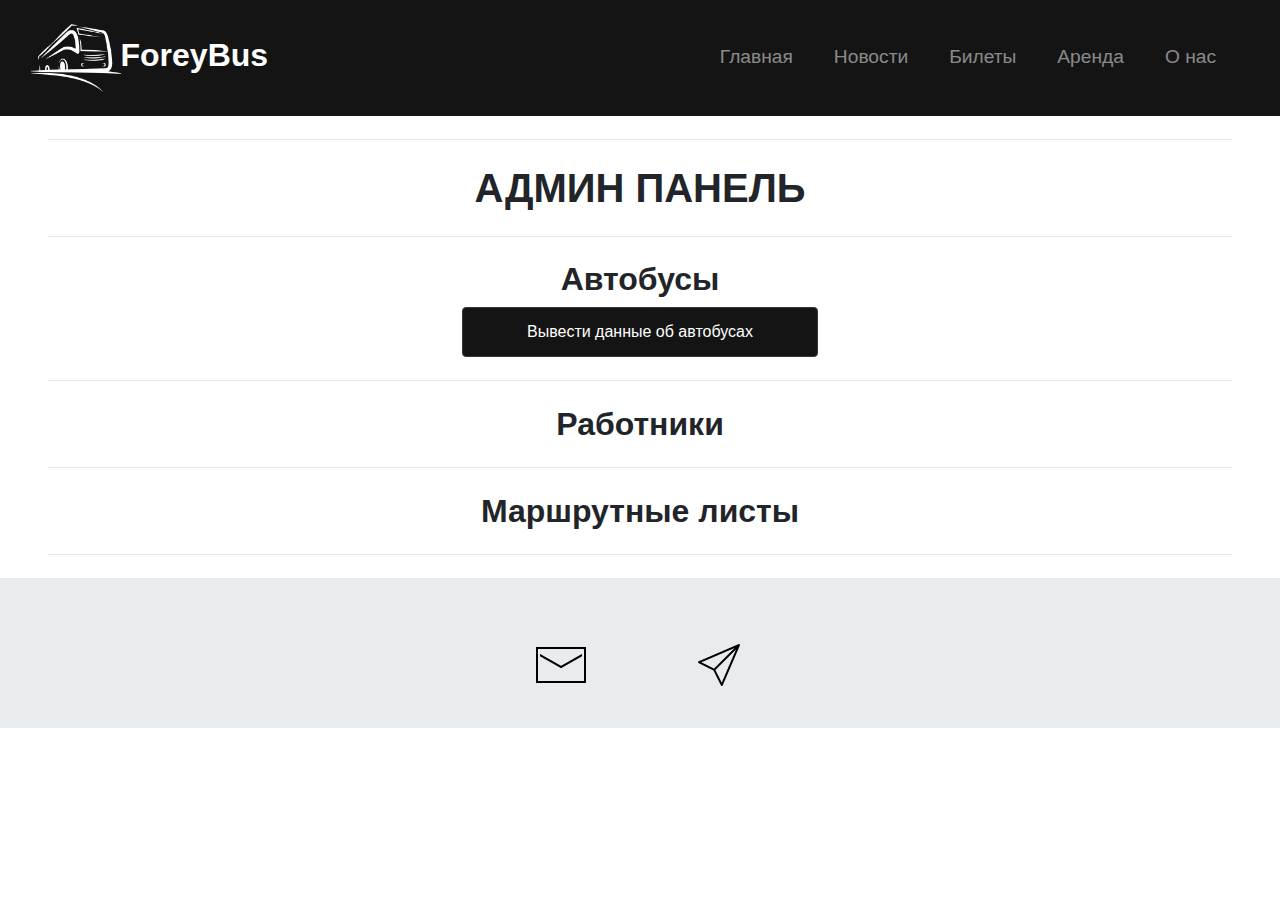
<file: admin/index2.html>
<!DOCTYPE html>
<html lang="en">
  <head>
    <meta http-equiv="Content-Type" content="text/html;charset=UTF-8">
    <meta name="viewport" content="width=device-width, initial-scale=1, shrink-to-fit=no">
    <link href="https://maxcdn.bootstrapcdn.com/font-awesome/4.2.0/css/font-awesome.min.css" rel="stylesheet">
    <link rel="stylesheet" href="../css/bootstrap.min.css">
    <link rel="stylesheet" href="../css/new.css">
    <title>MyWebSite</title>
  </head>
  <body>
    
      <header class="header">
    <nav class="navbar navbar-expand-lg  navbar-dark" style="background-color: #151414" id="nav" >
      <div class="container-fluid">
        <a href="index.html" class="navbar-brand logo"><img src="../img/logo2.png" width="20%" height="20%">ForeyBus</a>
        <button class="navbar-toggler"  type="button" data-toggle="collapse" data-target="#navMenu">
          <span class="navbar-toggler-icon"></span>
        </button>
        <div class="collapse navbar-collapse" id="navMenu">
          <ul class="navbar-nav ml-auto">
            <li class="nav-item ">
              <a href="../index.html" class="nav-link ">Главная</a>
            </li>
            <li class="nav-item">
              <a href="#" class="nav-link">Новости</a>
            </li>
            <li class="nav-item ">
              <a href="../ticket.html" class="nav-link">Билеты</a>
            </li>
            <li class="nav-item">
              <a href="../rent.html" class="nav-link">Аренда</a>
            </li>
            <li class="nav-item">
              <a href="#" class="nav-link">О нас</a>
            </li>
          </ul>
        </div>
      </div>
    </nav>
  </header>
    <main class="main container-fluid text-center" id="main">

      <hr>
      <div style="text-align: center;">
        <h1><b>АДМИН ПАНЕЛЬ</b></h1>
      </div>
      <hr>
      <section >
        <h2><b>
        Автобусы</b></h2>
        <button type="submite"  class="btn btn-dark" onclick="this.style.display='none'" action="showBus.php" style="background-color: #151414; width:30%; height: 50px;">Вывести данные об автобусах</button>
        </div>
      </section>
      <hr>
      <section>
        <h2><b>Работники</b></h2>
      </section>
      <hr>
      <section>
        <h2><b>Маршрутные листы</b></h2>
      </section>

    <hr>
    </main>
    <footer class="footer " id="footer">
      <nav>
        <div class="container-fluid">
          <a href="mailto:bryuxanyovv@gmail.com" >
                <img src="../img/mail.png" alt="">
              </a>
              <a href="https://t.me/i_bru" target="_blank" >
                <img src="../img/telegram.png" alt="">
              </a>
        </div>    
      </nav>
    </footer>
    </div>
    <script src="../js/main.js"></script>
    <script src="https://code.jquery.com/jquery-3.4.1.slim.min.js" integrity="sha384-J6qa4849blE2+poT4WnyKhv5vZF5SrPo0iEjwBvKU7imGFAV0wwj1yYfoRSJoZ+n" crossorigin="anonymous"></script>
    <script src="../js/bootstrap.min.js"></script>
  </body>
</html>
</file>
<file: css/new.css>
*{
	padding: 0;
	margin: 0;
	font:"Lato", -apple-system, BlinkMacSystemFont, "Segoe UI", Roboto, "Helvetica Neue", Arial, sans-serif;

}
.logo{
	text-decoration: none;
	color: black;
	font-size: 2em;
	font-weight: bold;
}
a:hover{
	text-decoration: none;
	color: black;
}
a{
	text-decoration: none;
	color: black;
}
.dark a{
	text-decoration: none;
	color:white;

}

.dark a:link{
	text-decoration: none;
	color:white;
}
.dark a:visited{
	text-decoration: none;
	color:white;
}
a:visited{
	text-decoration: none;
	color:black;
}
.navbar-nav li{
	padding-right: 25px;
	font-size: 1.2em;
}
.table-subject{
	width: 80%;
	margin: 0 auto;
}
.article{
	text-align: center
}
.section h2{

}
.section{
	
}
.films{
	font-size: 1.5em;
	font-weight: bold;
	width: 60%;
}
.films img{
	padding:0;
	width: 70px;
	height: 100px;

	
}

.galleryBus{
	padding-top: 1em;
	text-align: center;
	font-size: 1.5em;
	margin: 1em;
}
.galleryBus img{

	width: calc(100%/1.2);
	height: calc(100%/1.2);
	border: solid gray;
}
.galleryBus img:hover{
	
	transform: scale(1.05);
}
.container-fluid{

}

hr{
	margin-top: 2%;
	margin-bottom: 2%;
}


.dark-theme{
	background: #000;
}

.footer{
	text-align: center;
	margin: 0 auto;
	height: 150px;
	width: 100%;
	padding-top: 60px;
	font-size: 2em;
	background:#e9ecef  ;
}
.footer a{
	margin: 50px;
}

.header_fixed{
    position: fixed;
    top: 0;
    left: 0;
    width: 100%;
    animation: showElement;
    animation-duration: 1s;
    background: #2352dc;
    z-index:1;
}

.myPhoto{
	justify-content: center;
	align-content: center;
	text-align: center;
}
.myPhoto img{
		height: 60%;
		width: 60%;
		border: solid black;
}

@keyframes showElement{
    0% {
        opacity: 0;
        top: -70px;
    }
    
    100% {
        opacity: 1;
        top: 0;
    }
}

@media (max-width: 768px){
	.films{
		width: 100%;
		font-size: 0.8em;
	}
	.list-group img{

	}
	.section{
		text-align: center;
	}
	.mood{
		font-size: 1em;
	}
	.carousel{
	width: 100%;
	}
	.myPhoto{
	justify-content: flex-start;
	align-content: flex-start;
	text-align: none;
	}
	.myPhoto img{
		height: 100%;
		width: 100%;
	}
}

.search-sec{
    padding: 2rem;

}
.search-slt{
    display: block;
    width: 100%;
    font-size: 0.875rem;
    line-height: 1.5;
    color: #55595c;
    background-color: #fff;
    background-image: none;
    border: 1px solid #ccc;
    height: calc(3rem + 2px) !important;
    border-radius:0;
}
.wrn-btn{
    width: 100%;
    font-size: 16px;
    font-weight: 400;
    text-transform: capitalize;
    height: calc(3rem + 2px) !important;
    border-radius:0;
    background-color: #151414
}
@media (min-width: 992px){
    .search-sec{
        position: relative;
        
    }

}

@media (max-width: 992px){
    .search-sec{
    }

}

body{
}


 .container {
     margin-top: 100px
 }

 .modal-open .modal {
     overflow-x: hidden;
     overflow-y: auto;
     background-size: cover
 }

 .modal-content {
 	text-align: center;
 	font-size: 1.2em;
 	color:white;
     background-color: #ccc;
     padding: 13px
 }



 .set {
     width: 100%;
     height: 67px;
     border-radius: 4px;
     background: #ccc;
     padding-top: 16px;
     padding-left: 16px;
     margin-bottom: 10px
 }


 .small,
 small {
     font-size: 80%;
     font-weight: 400;
     position: relative;
     bottom: 8px
 }

 .txt {
     position: relative;
     bottom: 4px;
     left: 2px
 }

 .cancel {
     background: #151414  ;
     color: white;
     width: 40%
 }

 .btn.focus,
 .btn:focus {
     outline: 0;
     box-shadow: none !important
 }

 .close.focus,
 .close:focus {
     outline: 0;
     box-shadow: none !important
 }

 .create {
     background: #151414 ;
     color: white;
     width: 40%
 }

 .close {
     color: white;
     font-weight: 100
 }

 .modal-footer {
     justify-content: space-between
 }

 .rent{
 	justify-content: center;
 	text-align: center;
 	align-items: center;
 }
.buttonOrder{
	width: width: 60%;
	min-width: 200px;
	min-height: 50px;

}
.formRent{
	width:100%;
	height:40px;
	background-color:#151414;
	border-radius: 4px;
	padding-left: 16px;
	color:white;
}
.formRentText{

	background-color:#151414;
	border-radius: 4px;
	padding-left: 16px;
	color:white;
}
.rentText{
	font-size: 1.1em;
	padding-right: 2em;
	padding-left: 2em;
}

.aboutUs{
	font-size: 1.1em;
	padding-right: 3em;
	padding-left: 3em; 
}
.aboutUs ol{
	padding-right: 3em;
	padding-left: 3em; 
}
.contact{
	font-style: sans-serif;
	color: white;

}
.contactForm {
	justify-content: center;
 	text-align: center;
 	align-items: center;
	width: 40%;
 	text-align: center;
 	font-size: 1.2em;
 	color:white;
     background-color: #ccc;
     padding: 13px
 }

 .context-dark, .bg-gray-dark, .bg-primary {
    color: rgba(255, 255, 255, 0.8);
}

.footer-classic a, .footer-classic a:focus, .footer-classic a:active {
    color: #ffffff;
}
.nav-list li {
    padding-top: 5px;
    padding-bottom: 5px;
}

.nav-list li a:hover:before {
    margin-left: 0;
    
    visibility: visible;
}



.social-inner {
    display: flex;
    flex-direction: column;
    align-items: center;
    width: 100%;
    padding: 23px;
    font: 900 13px/1 "Lato", -apple-system, BlinkMacSystemFont, "Segoe UI", Roboto, "Helvetica Neue", Arial, sans-serif;
    text-transform: uppercase;
    color: rgba(255, 255, 255, 0.5);
}
.social-container .col {
    border: 1px solid rgba(255, 255, 255, 0.1);
}
.nav-list li a:before {
    content: "\f14f";
    font: 400 21px/1 "Material Design Icons";
    color: #4d6de6;
    display: inline-block;
    vertical-align: baseline;
    margin-left: -28px;
    margin-right: 7px;
    opacity: 0;
    visibility: hidden;
    transition: .22s ease;
}
.main{
	padding-left: 3em;
	padding-right: 3em;
}
.carousel{
	padding-left: 0;
	padding-right: 0;
}
.newstext{
	font-size: 1.3em;
}
</file>
